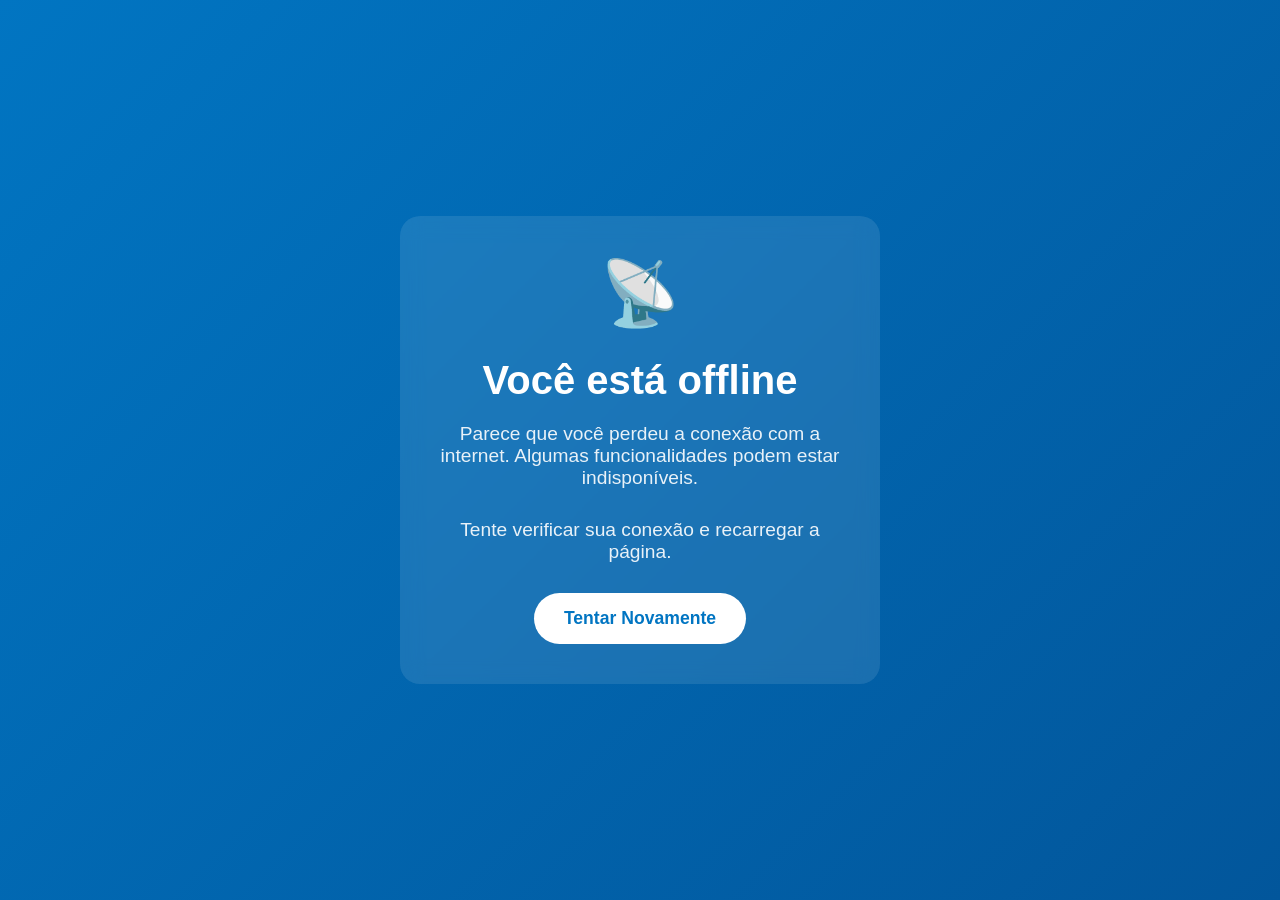
<file: offline.html>
<!DOCTYPE html>
<html lang="pt-BR">
<head>
  <meta charset="UTF-8">
  <meta name="viewport" content="width=device-width, initial-scale=1.0">
  <title>Rastrea - Offline</title>
  <style>
    body {
      margin: 0;
      padding: 0;
      font-family: -apple-system, BlinkMacSystemFont, 'Segoe UI', Roboto, sans-serif;
      background: linear-gradient(135deg, #0175C2 0%, #02569B 100%);
      height: 100vh;
      display: flex;
      justify-content: center;
      align-items: center;
      color: white;
    }
    
    .offline-container {
      text-align: center;
      max-width: 400px;
      padding: 40px;
      background: rgba(255, 255, 255, 0.1);
      border-radius: 20px;
      backdrop-filter: blur(10px);
    }
    
    h1 {
      font-size: 2.5em;
      margin-bottom: 20px;
    }
    
    p {
      font-size: 1.2em;
      margin-bottom: 30px;
      opacity: 0.9;
    }
    
    button {
      background: white;
      color: #0175C2;
      border: none;
      padding: 15px 30px;
      font-size: 1.1em;
      border-radius: 50px;
      cursor: pointer;
      font-weight: bold;
      transition: transform 0.3s, box-shadow 0.3s;
    }
    
    button:hover {
      transform: translateY(-2px);
      box-shadow: 0 10px 20px rgba(0, 0, 0, 0.2);
    }
    
    .icon {
      font-size: 4em;
      margin-bottom: 20px;
    }
  </style>
</head>
<body>
  <div class="offline-container">
    <div class="icon">📡</div>
    <h1>Você está offline</h1>
    <p>Parece que você perdeu a conexão com a internet. Algumas funcionalidades podem estar indisponíveis.</p>
    <p>Tente verificar sua conexão e recarregar a página.</p>
    <button onclick="location.reload()">Tentar Novamente</button>
  </div>
</body>
</html>
</file>
